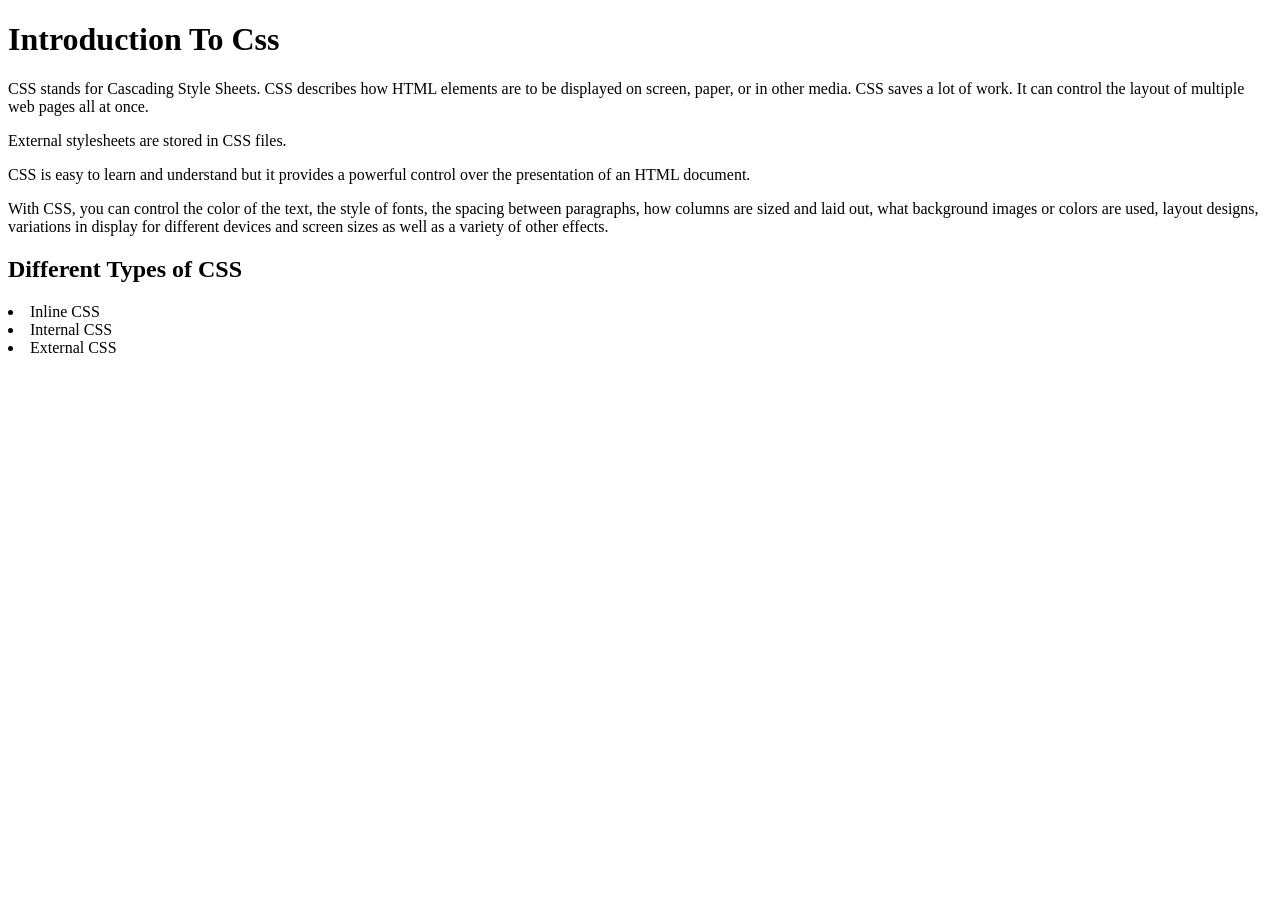
<file: index.html>
<!DOCTYPE html>
<html lang="en">
<head>
    <meta charset="UTF-8">
    <meta name="viewport" content="width=device-width, initial-scale=1.0">
    <title>Introduction To Css</title>
    
</head>
<body> 
    <h1>Introduction To Css</h1>
    <p>CSS stands for Cascading Style Sheets. CSS describes how HTML elements are to be displayed on screen, paper, or in other media. CSS saves a lot of work. It can control the layout of multiple web pages all at once.</p>
    <p>External stylesheets are stored in CSS files.</p>
    <p>CSS is easy to learn and understand but it provides a powerful control over the presentation of an HTML document.</p>
    <p>With CSS, you can control the color of the text, the style of fonts, the spacing between paragraphs, how columns are sized and laid out, what background images or colors are used, layout designs, variations in display for different devices and screen sizes as well as a variety of other effects.</p>

<h2>Different Types of CSS</h2>
   
    <li>Inline CSS</li>
    <li>Internal CSS</li>
    <li>External CSS</li>


</body>
</html>
</file>
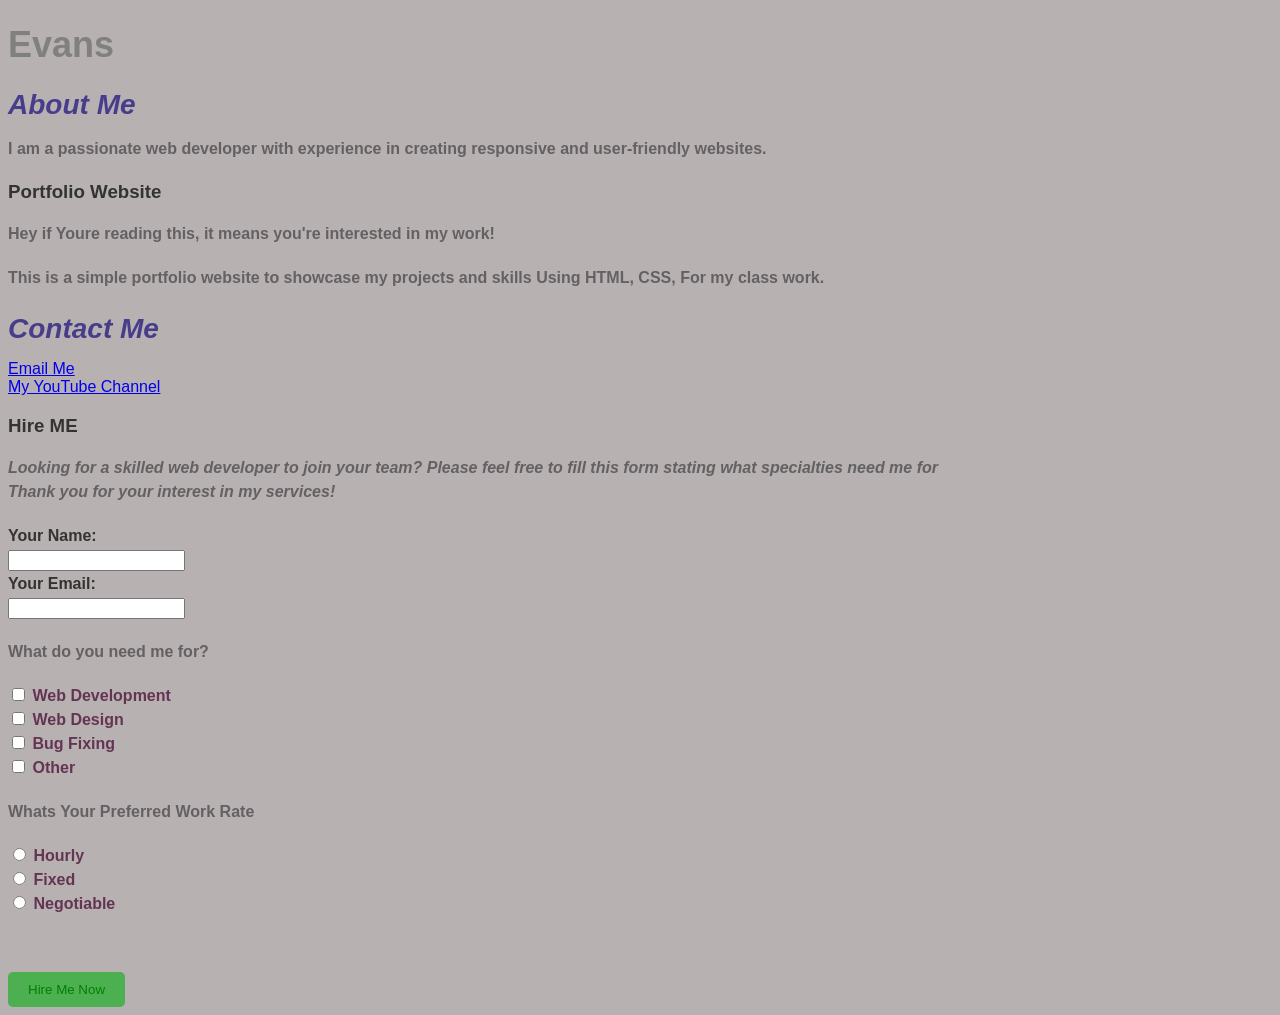
<file: evansportfolio.html>
<!DOCTYPE html>
<html lang="en">
<head>
    <meta charset="UTF-8">
    <meta name="viewport" content="width=device-width, initial-scale=1.0">
    <title>Evans Portfolio</title>
    <link rel="stylesheet" href="Style.css">
</head>
<body>
 <header><h1>Evans</h1></header>
    <section><h2>About Me</h2></section>
    <p>I am a passionate web developer with experience in creating responsive and user-friendly websites.</p>
  
    <h3> Portfolio Website</h3>
       
    <p>Hey if Youre reading this, it means you're interested in my work!</p>
    <p>This is a simple portfolio website to showcase my projects and skills Using HTML, CSS, For my class work.</p>
          

    <h2>Contact Me</h2>
    <a href="mailto: evansemmanuel499@gmail.com">Email Me</a> <br>

    <a href="https://youtube.com/@rise_to_riche_s?" target="_blank">My YouTube Channel</a>

    <h3> Hire ME</h3>

    <div id="hireIntro"><p>Looking for a skilled web developer to join your team? Please feel free to fill this form stating what specialties need me for <br>
      Thank you for your interest in my services!
    </p></div>
   
    

      
      <form action="form.html" method="get">
     <div id="clientInfo"><label for="ClientName">Your Name:</label> <br>
     <input type="text" id="ClientName" name="ClientName"> <br>
    <label for="ClientEmail">Your Email:</label> <br>
     <input type="email" id="ClientEmail" name="ClientEmail"> <br>
</div>

<p><strong>What do you need me for?</strong></p>


<div id="serviceTypes"><input type="checkbox" id="webdev" name="ServiceType" value="Web Development">
     <label for="webdev">Web Development</label> <br>
<input type="checkbox" id="WebDesign" name="ServiceType" value="Web Design">

     <label for="WebDesign">Web Design</label> <br>


<input type="checkbox" id="BugFixing" name="ServiceType" value="Bug Fixing">
     <label for="BugFixing">Bug Fixing</label> <br>
     
     <input type="checkbox" id="Other" name="ServiceType" value="Other">
      <label for="Other">Other</label> <br></div>

      <p><strong>Whats Your Preferred Work Rate</strong></p>
      <div id="rate"><input type="radio" id="hourly" name="WorkRate" value="Hourly">
      <label for="hourly">Hourly</label> <br>
      <input type="radio" id="fixed" name="WorkRate" value="Fixed">
      <label for="fixed">Fixed</label> <br>
<input type="radio" id="negotiable" name="WorkRate" value="Negotiable">
      <label for="negotiable">Negotiable</label> <br>

      </div>

             <br

      </form> <br>


   <div id="click"><button type="submit">Hire Me Now</button>

   </div>

    
  

</body>
</html>
</file>
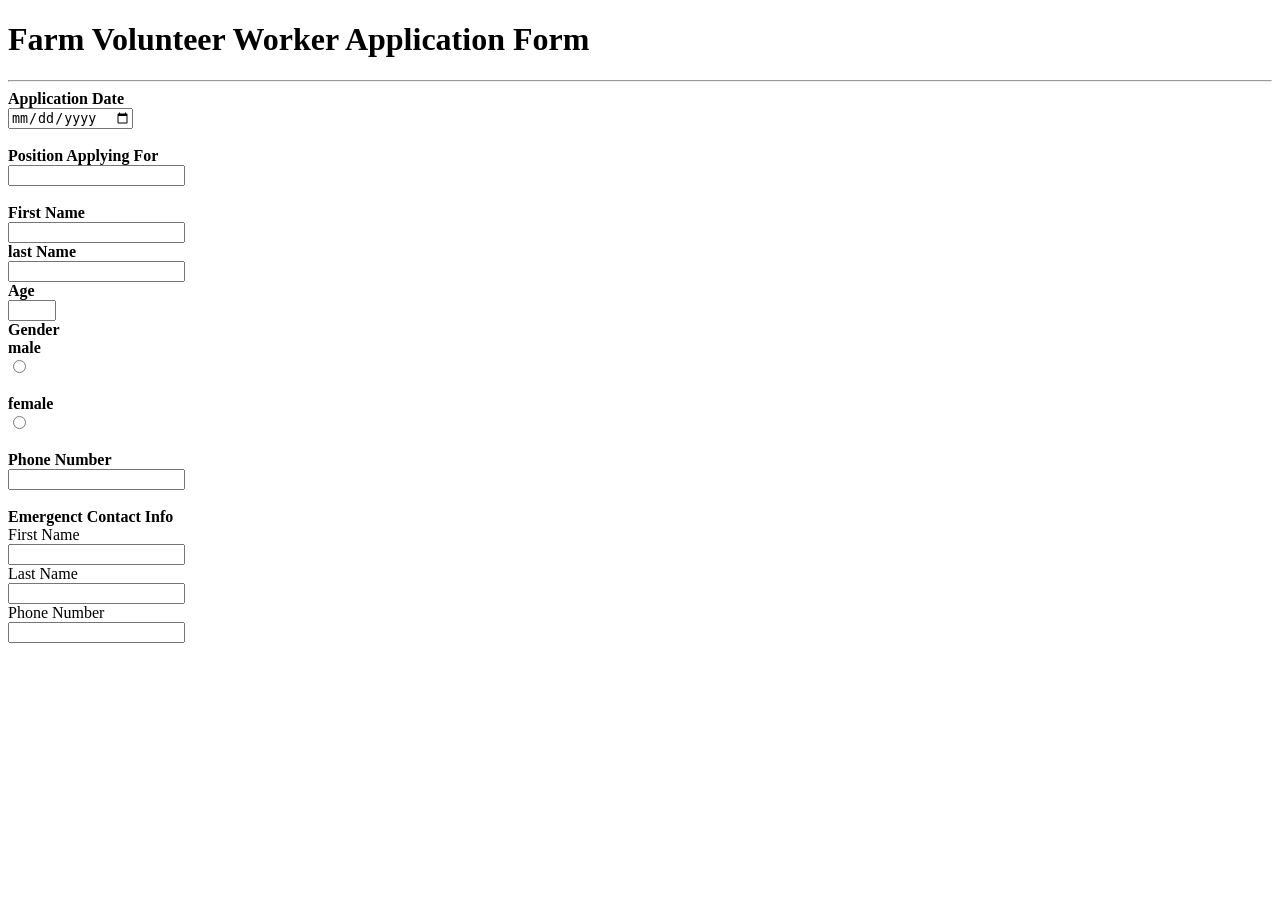
<file: form.html>
<!DOCTYPE html>
<html lang="en">
<head>
    <meta charset="UTF-8">
    <meta name="viewport" content="width=device-width, initial-scale=1.0">
    <title>Farm Volunteer Worker Application Form</title>
</head>
<body>
   <h1>Farm Volunteer Worker Application Form</h1> 
   <hr> 
   <form action="">
    <strong><label for="app-date">Application Date</label></strong> <br>
    <input type="date" id="app-date"> <br>
 <br>
    <strong><label for="Position">Position Applying For</label></strong> <br>
    <input type="text" id="Position" name="Position"> <br>
<br>

   <strong><label for="fname">First Name</label></strong> <br>



<input type="text" id="fname" name="fname"> <br>

  <strong><label for="lname">last Name</label></strong> <br>
 <input type="text" name="lname" id="lname"> <br>




 <strong><label for="age">Age</label></strong> <br>
 <input type="number" id="age" name="age" min="20" max="55"> <br>



 <strong>Gender</strong> <br>
<strong><label for="male">male</label></strong> <br>
 <input type="radio" id="male" name="gender" value="male"> <br>
</strong> <br>

  
<strong><label for="female">female</label></strong> <br>
 <input type="radio" id="female" name="gender" value="female"> <br>
</strong> <br>





   

 <strong><label for="ec-phone">Phone Number</label></strong> <br>
<input type="tel" id="ec-phone" name="ec-phone"> <br>

    <br>


     <strong>Emergenct Contact Info</strong> <br>
<label for="ec-fname">First Name </label> <br>
<input type="text" id="ec-fname" name="ec-fname"> <br>

<label for="ec-lname">Last Name</label> <br> 
   <input type="text" id="ec-fname" name="ec-fname"> <br>

<label for="ec-phone">Phone Number</label> <br>
<input type="tel" id="ec-phone" name="ec-phone"> <br>





   </form>
</body>
</html>
</file>
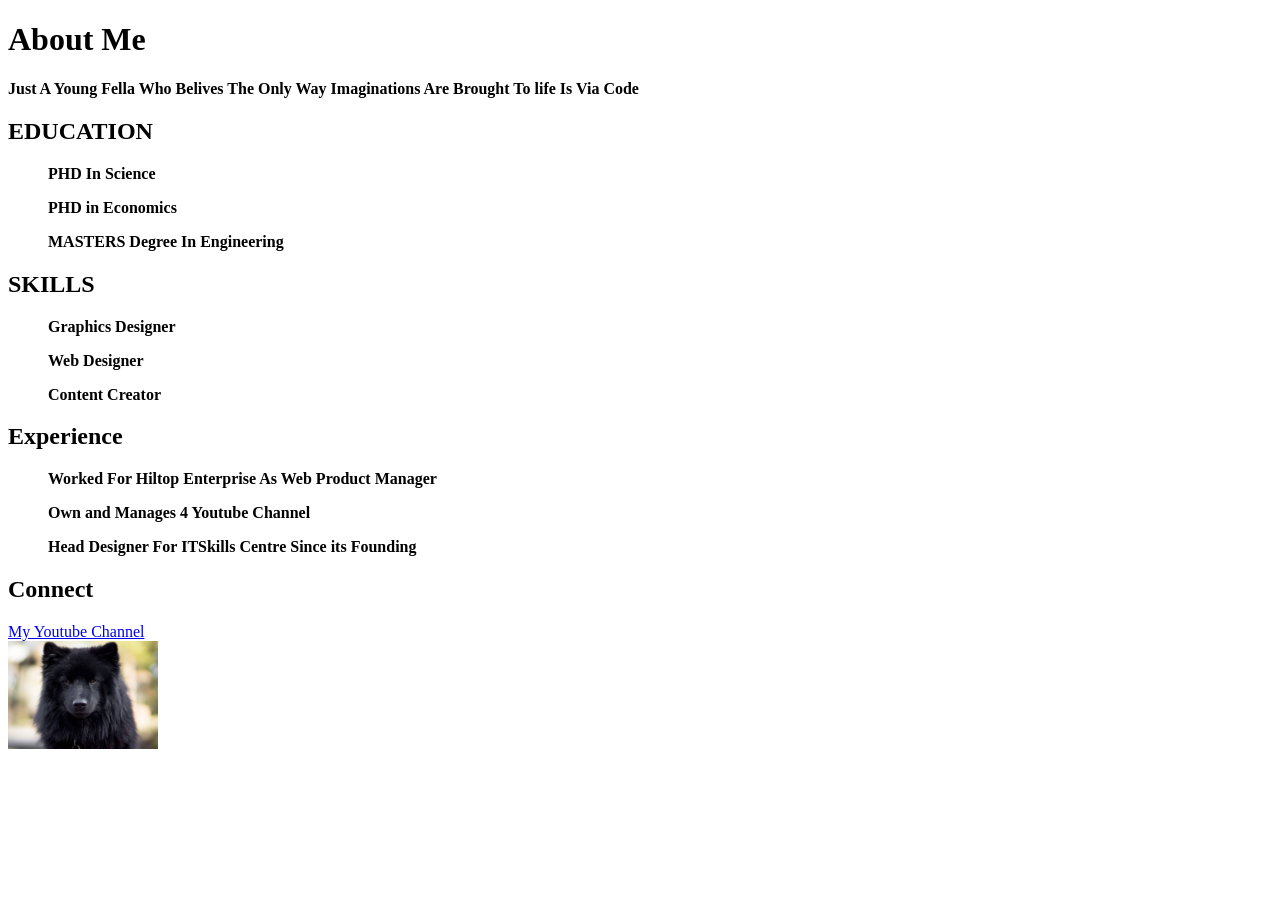
<file: resume.html>
<!DOCTYPE html>
<html lang="en">
<head>
    <meta charset="UTF-8">
    <meta name="viewport" content="width=device-width, initial-scale=1.0">
    <title>EVANS RESUME</title>
</head>
<body>
    <h1>About Me</h1>
    <p><strong>Just A Young Fella Who Belives The Only Way Imaginations Are Brought To life Is Via Code</strong></p>
    <h2>EDUCATION</h2>
    <p><strong><ul>PHD In Science</ul>
    <ul>PHD in Economics</ul>
    <ul>MASTERS Degree In Engineering</ul></strong></p>
    <h2>SKILLS</h2>
    <P><strong><ul>Graphics Designer</ul>
    <ul>Web Designer</ul><ul>Content Creator</ul></strong></P>
    <h2>Experience</h2>
    <p><strong><ul>Worked For Hiltop Enterprise As Web Product Manager </ul>
    <ul>Own and Manages 4 Youtube Channel</ul>
    <ul>Head Designer For ITSkills Centre Since its Founding</ul></strong></p>
    <H2>Connect</H2>
    <a href="https://youtube.com/@rise_to_riche_s">My Youtube Channel</a>
    <br>
    <img src="Profile.jpg.jpeg" alt="My Profile" width="150">



</body>
</html>
</file>
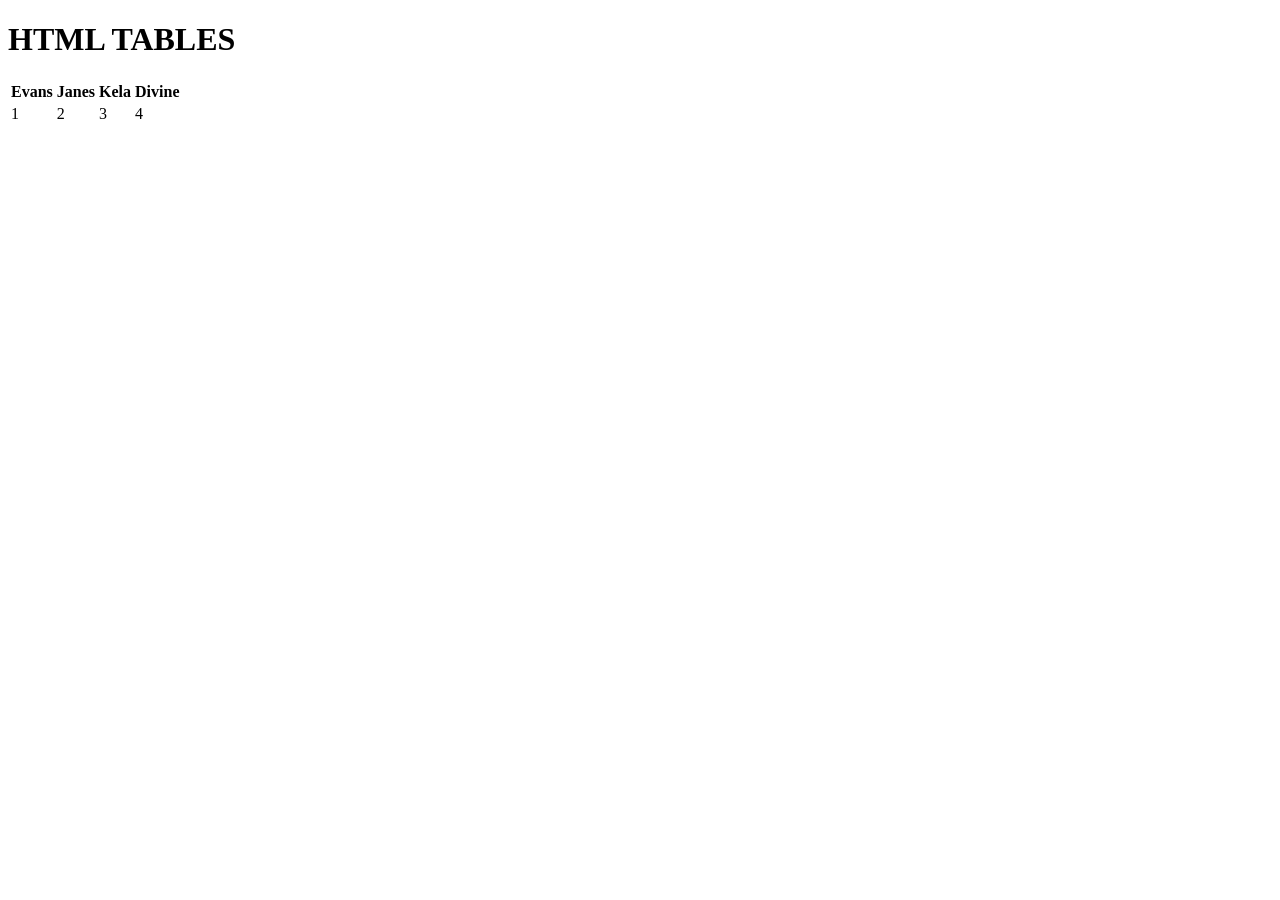
<file: Table.html>
<!DOCTYPE html>
<html lang="en">
<head>
    <meta charset="UTF-8">
    <meta name="viewport" content="width=device-width, initial-scale=1.0">
    <title>Html Tables</title>
</head>
<body>
    <h1>HTML TABLES</h1>

<table>
    
<tr>
     <th>Evans</th>

<th> Janes </th>

<th> Kela </th>

<th>Divine</th>


</tr>

<tr>
    
    <td> 1 </td>

    <td> 2 </td>

    <td> 3 </td>

    <td> 4 </td>
</tr>

</table>


    
</body>
</html>
</file>
<file: Style.css>
body {
    
    background-color: #b8b1b1;
    font-family: Arial, sans-serif;
    color: #333;
}
button [type="submit"] { 
    background-color: #4CAF50;
    color: rgb(167, 62, 62);
    padding: 10px 20px;
    border: none;
    border-radius: 5px;
    cursor: pointer;
}
p {
    font-size: 16px;
    line-height: 1.5;
    margin-bottom: 20px;
    size: 0cap;

}
h1 {
    font-size: 36px;
    margin-bottom: 20px;
    color: grey

}

h2 {
    font-size: 28px;
    margin-bottom: 15px;
    color: darkslateblue;
 font-style: italic;
    font-weight: bold;
}

#hireIntro {
    font-size: 16px;
    line-height: 1.5;
    margin-bottom: 20px;
    color: rgba(106, 55, 224, 0.856);
    font-style: italic;
    font-weight: bold;
}

p {
    font-size: 16px;
    line-height: 1.5;
    margin-bottom: 20px;
    color: rgba(84, 83, 87, 0.856);
    font-style: georgia;
    font-weight: bold;
} 
#rate {
    font-size: 16px;
    line-height: 1.5;
    margin-bottom: 20px;
    color: rgba(85, 32, 67, 0.856);
    font-style: segoe ui;
    font-weight: bold;
}
#click button {
    background-color: #4CAF50;
    color: green;
    padding: 10px 20px;
    border: none;
    border-radius: 5px;
    cursor: pointer;
}

#serviceTypes {
    font-size: 16px;
    line-height: 1.5;
    margin-bottom: 20px;
    color: rgba(85, 32, 67, 0.856);
    font-style: segoe ui;
    font-weight: bold;
} 

#clientInfo {
    font-size: 16px;
    line-height: 1.5;
    margin-bottom: 20px;
    margin-color:black; 
    color: black
    font-style: segoe ui;
    font-weight: bold;
}
</file>
